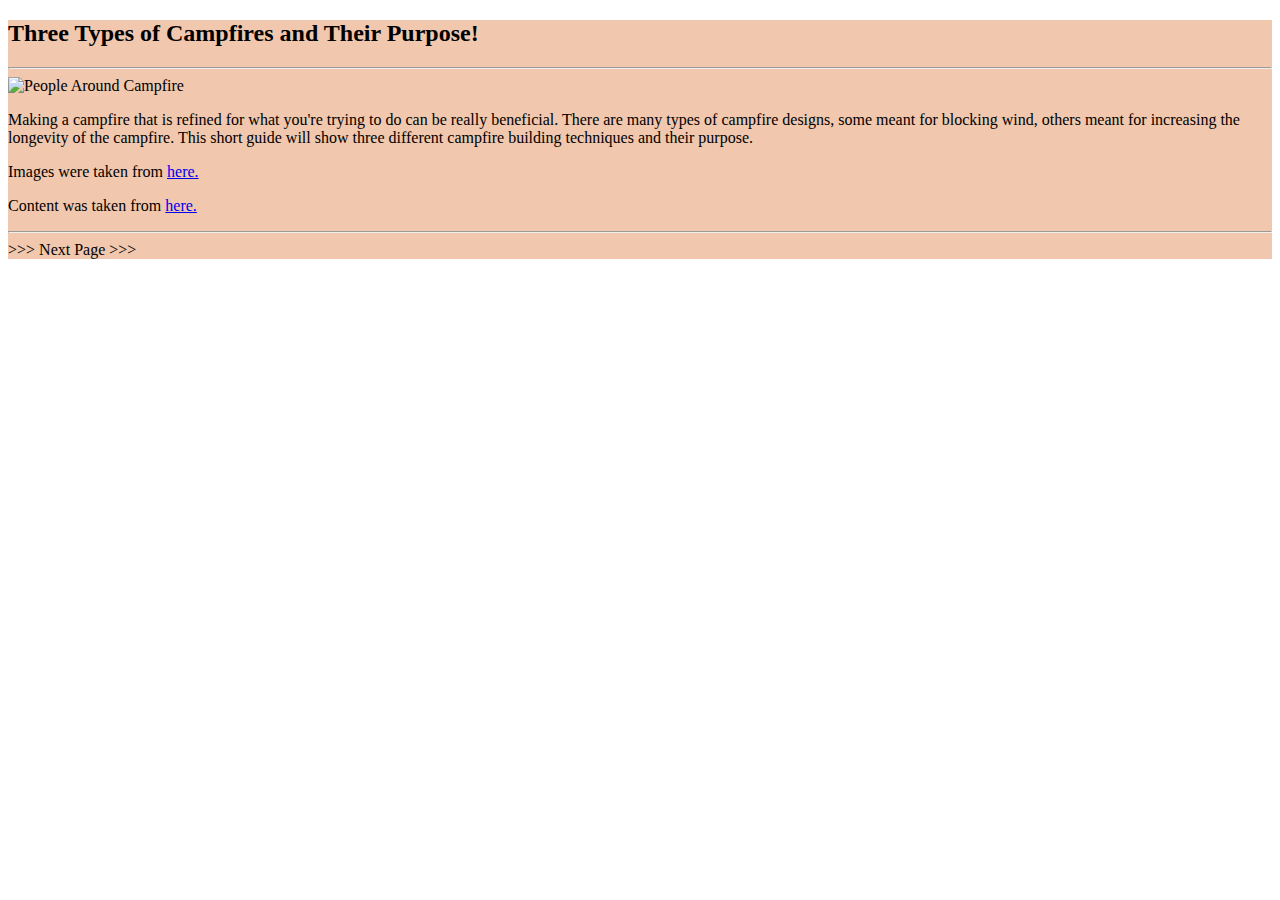
<file: src/main/resources/templates/index.html>
<!DOCTYPE html>
<html lang="en" xmlns:th="http://thymeleaf.org">
<head>
    <meta charset="UTF-8">
    <title>Campfires and How to Construct Them</title>
    <link href="https://cdn.jsdelivr.net/npm/bootstrap@5.1.3/dist/css/bootstrap.min.css" rel="stylesheet" integrity="sha384-1BmE4kWBq78iYhFldvKuhfTAU6auU8tT94WrHftjDbrCEXSU1oBoqyl2QvZ6jIW3" crossorigin="anonymous">
    <link rel="stylesheet" th:href="@{/style.css}">
</head>
<body>

<div th:insert="fragments/_header :: header"></div>

<div class="container" style="background-color: #f1c7ad;">
    <h2 class="p-2 p-1">
        Three Types of Campfires and Their Purpose!
    </h2>
    <hr/>
    <div class="text-center mb-1 ml-5">
        <img th:src="@{/img/people-singing-around-a-campfire-1200x854.jpg}" alt="People Around Campfire" width="80%" height="80%">
    </div>


    <p>
    Making a campfire that is refined for what you're trying to do can be really beneficial. There are many
    types of campfire designs, some meant for blocking wind, others meant for increasing the longevity of the campfire.
    This short guide will show three different campfire building techniques and their purpose.
    </p>

    <p>Images were taken from <a
            href="https://www.cabinlife.com/articles/the-5-best-campfire-lays-and-how-to-build-them">here.</a>
    </p>

    <p>Content was taken from
        <a href="https://www.discovery.com/exploration/how-to-build-the-7-different-campfires-you-ll-need-this-summer">here.</a>
    </p>

    <hr>

    <div class="text-center">
        <a class="nav-link" th:href="@{/campfires/tepee}">>>> Next Page >>></a>
    </div>

</div>
<div th:replace="fragments/_footer :: footer"></div>
</body>
</html>
</file>
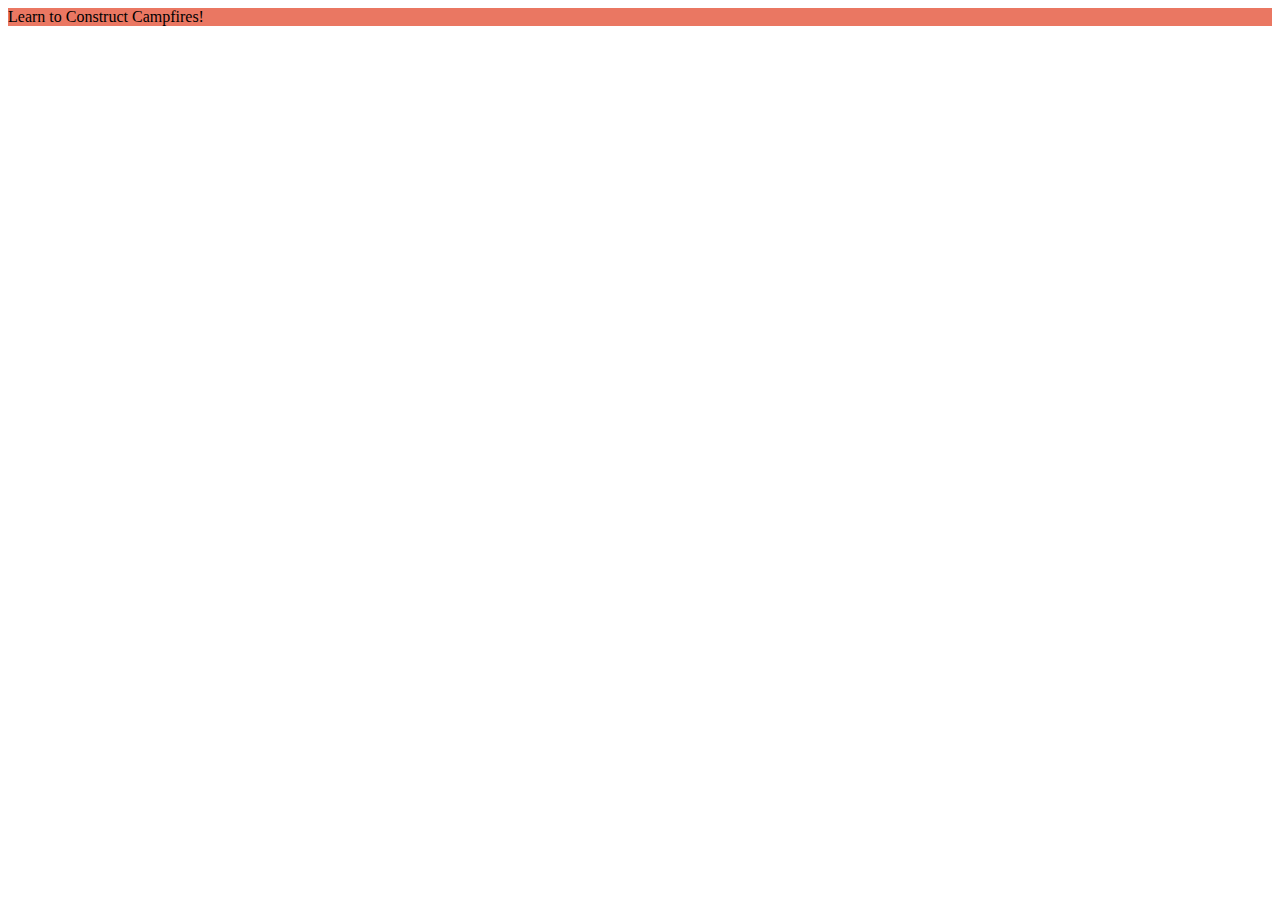
<file: src/main/resources/templates/fragments/_footer.html>
<!DOCTYPE html>
<html lang="en" xmlns:th="http://thymeleaf.org">
<link href="https://cdn.jsdelivr.net/npm/bootstrap@5.1.3/dist/css/bootstrap.min.css" rel="stylesheet" integrity="sha384-1BmE4kWBq78iYhFldvKuhfTAU6auU8tT94WrHftjDbrCEXSU1oBoqyl2QvZ6jIW3" crossorigin="anonymous">
<body>
<footer th:fragment="footer" class="text-center text-lg-start justify-content-center" style="background-color: #ea7762;">
       <div class="text-center justify-content-center">Learn to Construct Campfires!</div>
</footer>
</body>
</html>
</file>
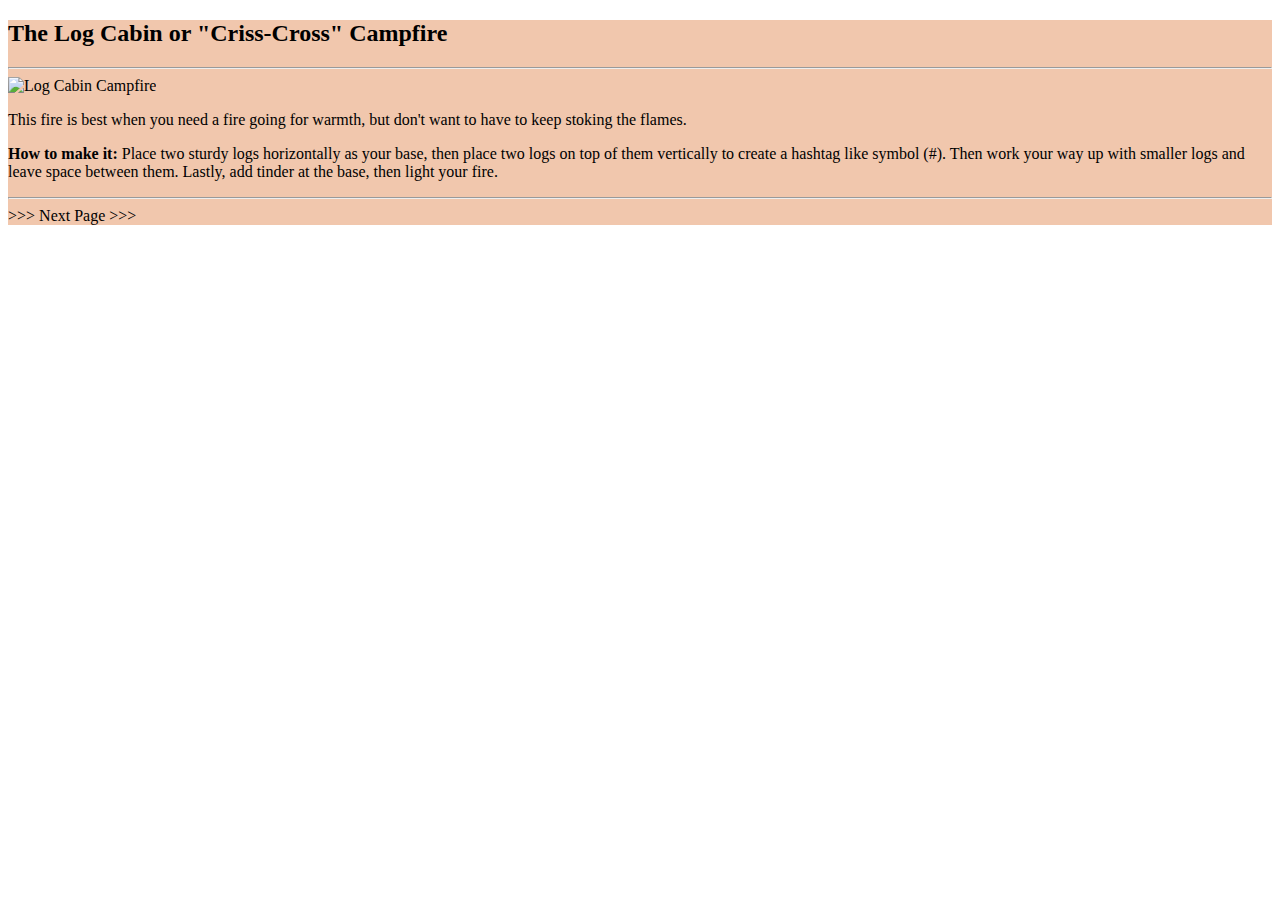
<file: src/main/resources/templates/pages/log-cabin-fire.html>
<!DOCTYPE html>
<html lang="en" xmlns:th="http://thymeleaf.org">
<head>
    <meta charset="UTF-8">
    <title>Log Cabin</title>
    <link href="https://cdn.jsdelivr.net/npm/bootstrap@5.1.3/dist/css/bootstrap.min.css" rel="stylesheet" integrity="sha384-1BmE4kWBq78iYhFldvKuhfTAU6auU8tT94WrHftjDbrCEXSU1oBoqyl2QvZ6jIW3" crossorigin="anonymous">
    <link rel="stylesheet" th:href="@{/style.css}">
</head>
<body>
<div th:insert="fragments/_header :: header"></div>

<div class="container" style="background-color: #f1c7ad;">
    <h2 class="p-2 pb-1">
        The Log Cabin or "Criss-Cross" Campfire
    </h2>
    <hr/>

    <div class="text-center mb-1 ml-5">
        <img th:src="@{/img/log-cabin.jpg}" alt="Log Cabin Campfire" width="90%" height="90%">
    </div>

    <p>
        This fire is best when you need a fire going for warmth, but don't want to have to keep stoking the flames.
    </p>
    <p>
        <b>How to make it:</b> Place two sturdy logs horizontally as your base, then place two logs on top of them
        vertically to create a hashtag like symbol (#). Then work your way up with smaller logs and leave space between them.
        Lastly, add tinder at the base, then light your fire.
    </p>
    <hr>
    <div class="text-center">
        <a class="nav-link" th:href="@{/campfires/star}">>>> Next Page >>></a>
    </div>
</div>

<div th:insert="fragments/_footer :: footer"></div>
</body>
</html>
</file>
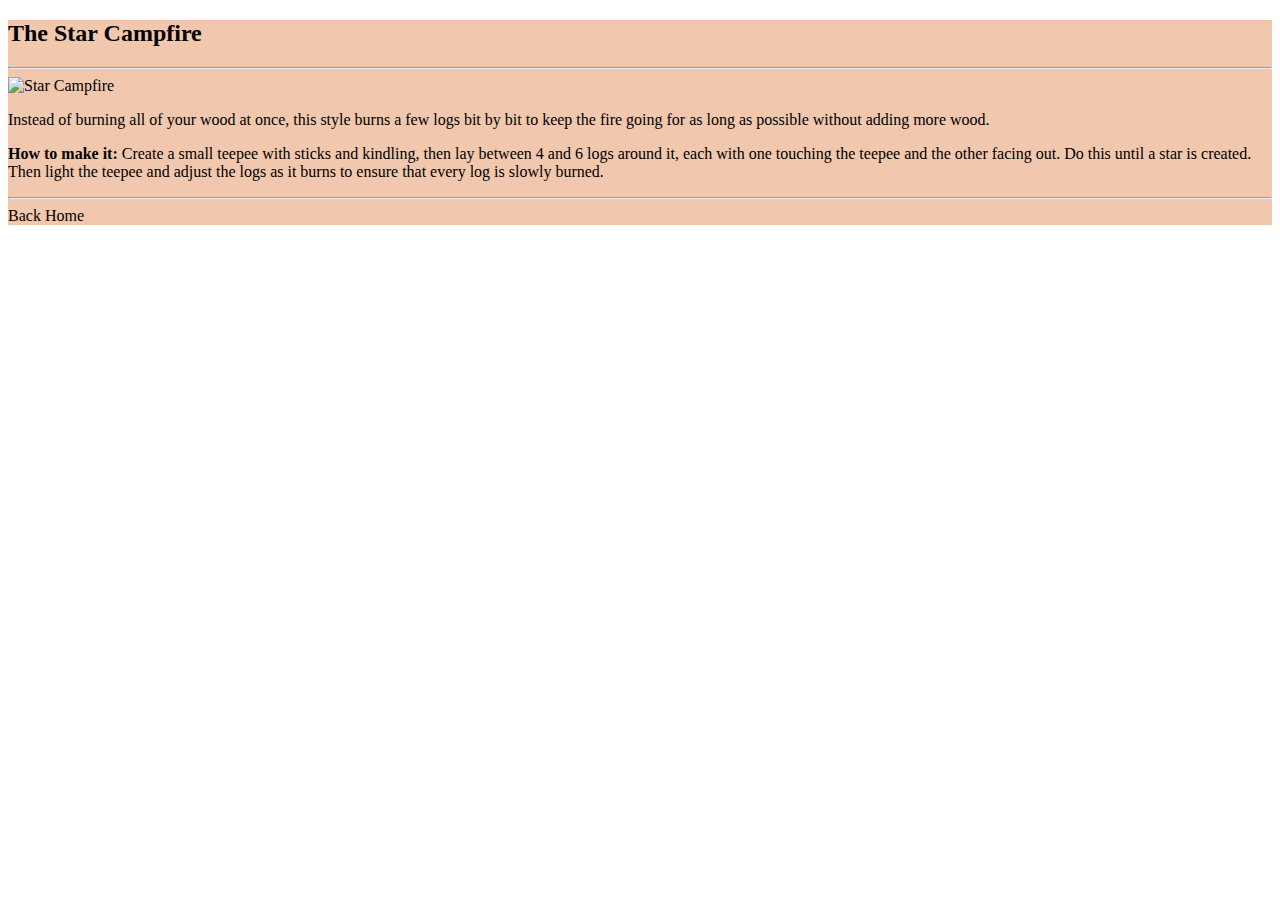
<file: src/main/resources/templates/pages/star-fire.html>
<!DOCTYPE html>
<html lang="en" xmlns:th="http://thymeleaf.org">
<head>
    <meta charset="UTF-8">
    <title>Ice Age Trail</title>
    <link href="https://cdn.jsdelivr.net/npm/bootstrap@5.1.3/dist/css/bootstrap.min.css" rel="stylesheet" integrity="sha384-1BmE4kWBq78iYhFldvKuhfTAU6auU8tT94WrHftjDbrCEXSU1oBoqyl2QvZ6jIW3" crossorigin="anonymous">
    <link rel="stylesheet" th:href="@{/style.css}">
</head>
<body>
<div th:insert="fragments/_header :: header"></div>

<div class="container" style="background-color: #f1c7ad;">
    <h2 class="p-2 pb-1">
        The Star Campfire
    </h2>
    <hr/>

    <div class="text-center mb-1 ml-5">
        <img th:src="@{/img/star.jpg}" alt="Star Campfire" width="90%" height="90%">
    </div>

    <p>
        Instead of burning all of your wood at once, this style burns a few logs bit
        by bit to keep the fire going for as long as possible without adding more wood.
    </p>

    <p>
        <b>How to make it:</b> Create a small teepee with sticks and kindling, then lay between 4 and 6 logs around it, each with
        one touching the teepee and the other facing out. Do this until a star is created. Then
        light the teepee and adjust the logs as it burns to ensure that every log is slowly burned.
    </p>
    <hr>
    <div class="text-center">
        <a class="navbar-link" th:href="@{/}">Back Home</a>
    </div>
</div>


<div th:insert="fragments/_footer :: footer"></div>
</body>
</html>
</file>
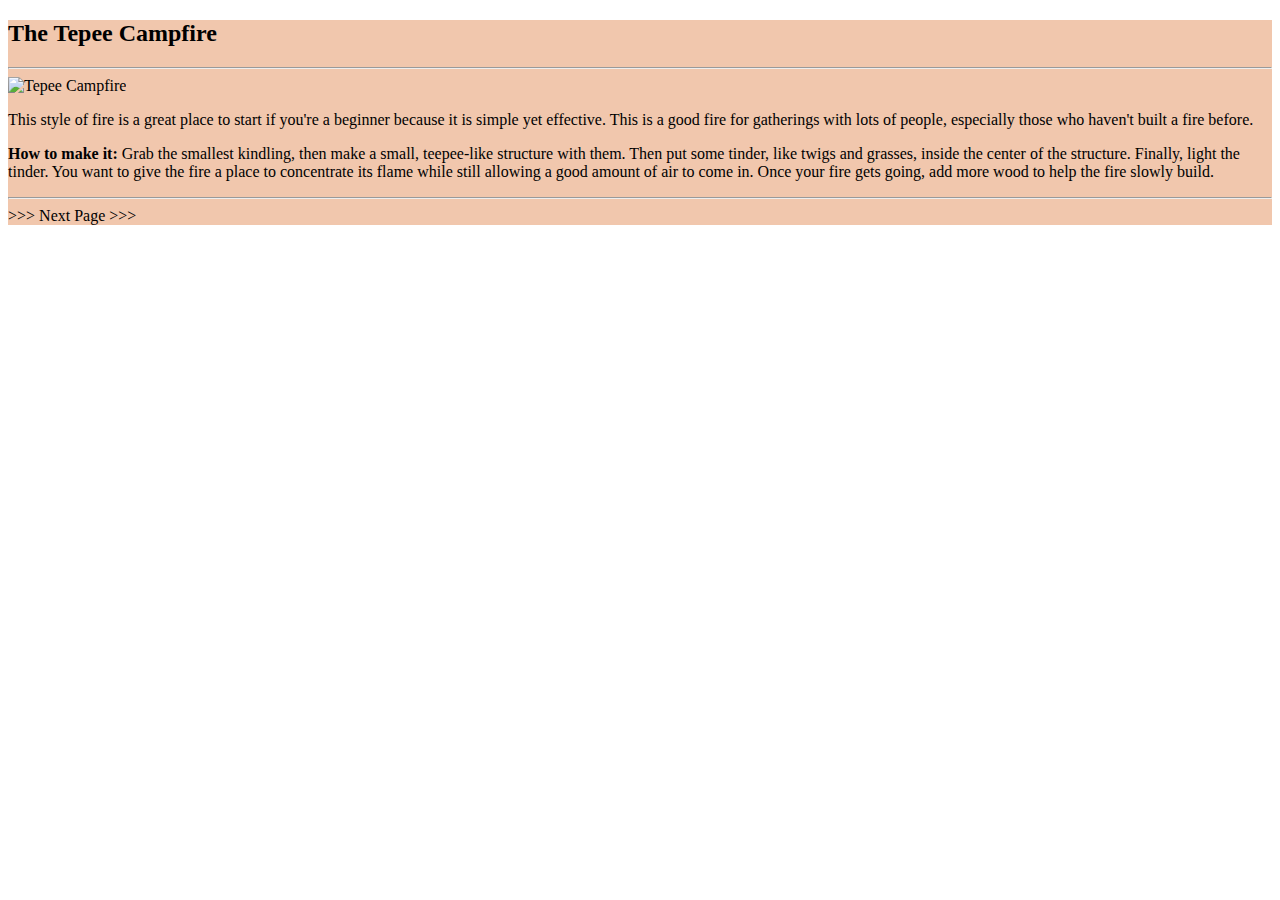
<file: src/main/resources/templates/pages/tepee-fire.html>
<!DOCTYPE html>
<html lang="en" xmlns:th="http://thymeleaf.org">
<head>
    <meta charset="UTF-8">
    <title>Tepee</title>
    <link href="https://cdn.jsdelivr.net/npm/bootstrap@5.1.3/dist/css/bootstrap.min.css" rel="stylesheet" integrity="sha384-1BmE4kWBq78iYhFldvKuhfTAU6auU8tT94WrHftjDbrCEXSU1oBoqyl2QvZ6jIW3" crossorigin="anonymous">
    <link rel="stylesheet" th:href="@{/style.css}">
</head>
<body>
<div th:insert="fragments/_header :: header"></div>

<div class="container" style="background-color: #f1c7ad;">
    <h2 class="p-2 pb-1">The Tepee Campfire</h2>
    <hr/>

    <div class="text-center mb-1 ml-5">
        <img th:src="@{/img/tepee.jpg}" alt="Tepee Campfire" width="90%" height="90%">
    </div>


    <p>This style of fire is a great place to start if you're
        a beginner because it is simple yet effective. This is a good fire for gatherings with lots of people, especially those
        who haven't built a fire before. </p>

    <P>
        <b>How to make it:</b> Grab the smallest kindling, then make a small,
        teepee-like structure with them. Then put some tinder, like twigs and grasses, inside the center of the structure. Finally, light the tinder.
        You want to give the fire a place to concentrate its flame while still allowing a good amount of air to come in. Once
        your fire gets going, add more wood to help the fire slowly build.
    </P>
    <hr>
    <div class="text-center">
        <a class="nav-link" th:href="@{/campfires/log-cabin}">>>> Next Page >>></a>
    </div>

</div>

<div th:insert="fragments/_footer :: footer"></div>
</body>
</html>
</file>
